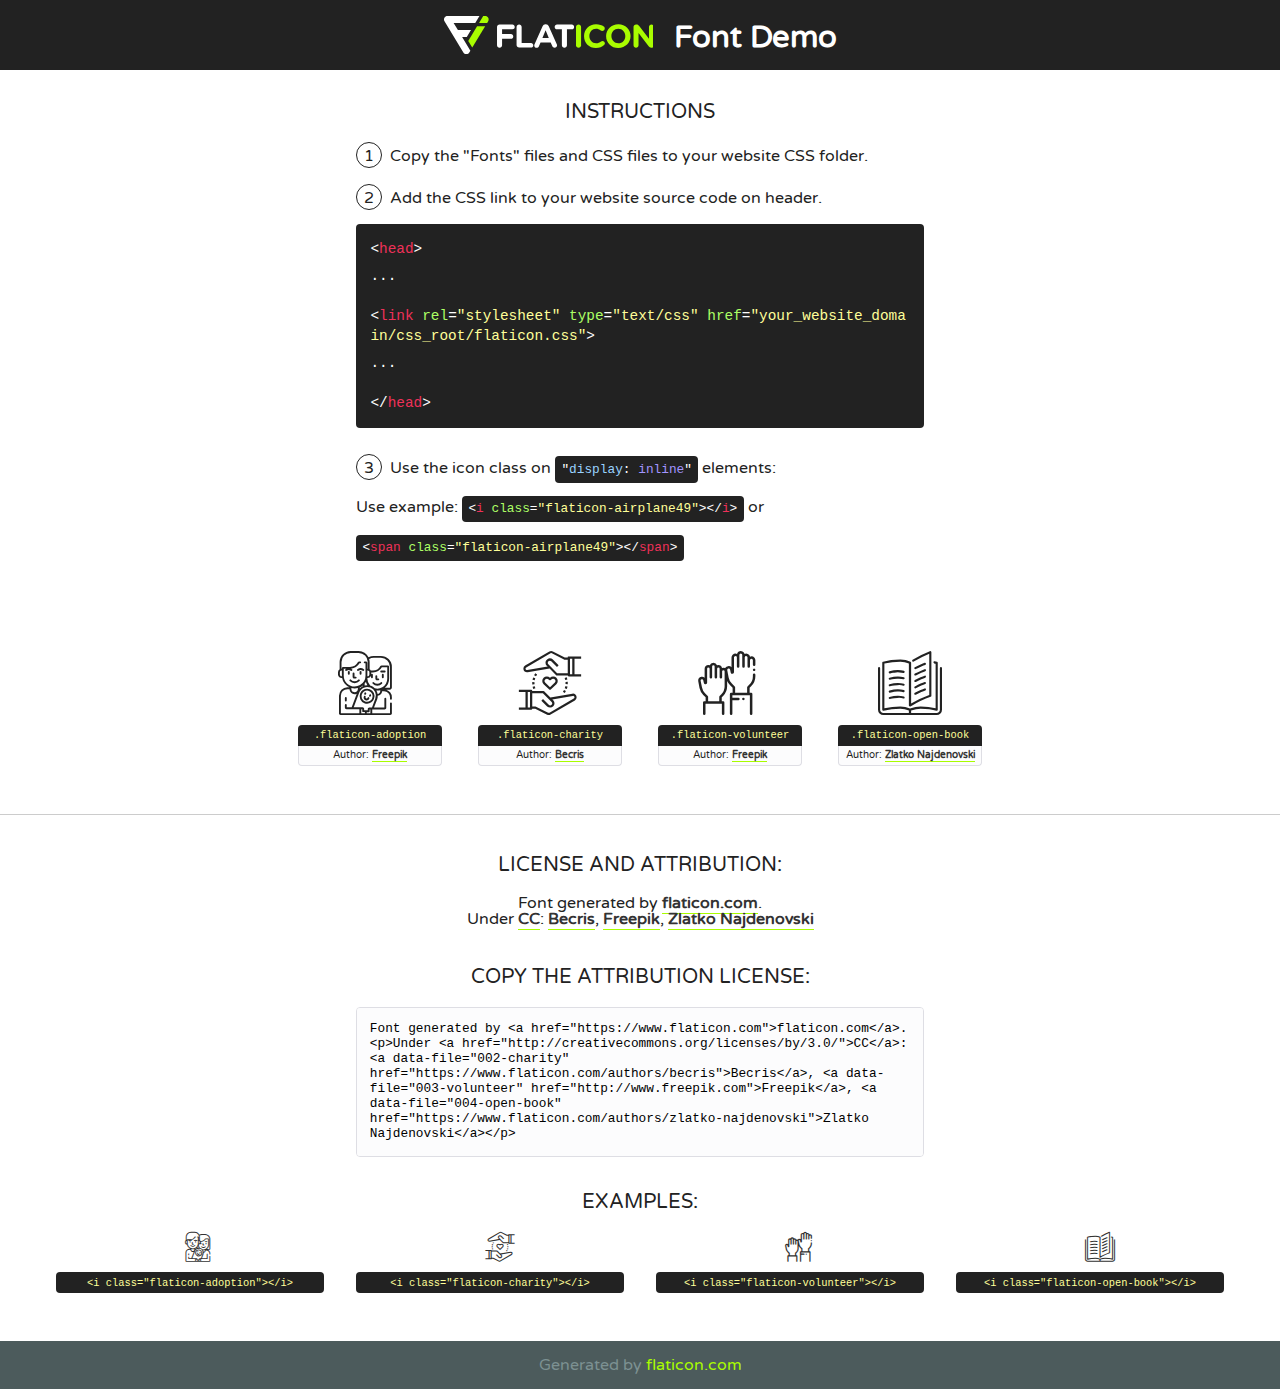
<file: fonts/flaticon/font/flaticon.html>
<!DOCTYPE html>
<!--
  Flaticon icon font: Flaticon
  Creation date: 15/04/2019 13:07
-->
<html>
<!DOCTYPE html>
<html>

<head>
    <title>Flaticon WebFont</title>
    <link href="http://fonts.googleapis.com/css?family=Varela+Round" rel="stylesheet" type="text/css" />
    <link rel="stylesheet" type="text/css" href="flaticon.css">
    <meta charset="UTF-8">
    <style>
    html, body, div, span, applet, object, iframe,
    h1, h2, h3, h4, h5, h6, p, blockquote, pre,
    a, abbr, acronym, address, big, cite, code,
    del, dfn, em, img, ins, kbd, q, s, samp,
    small, strike, strong, sub, sup, tt, var,
    b, u, i, center,
    dl, dt, dd, ol, ul, li,
    fieldset, form, label, legend,
    table, caption, tbody, tfoot, thead, tr, th, td,
    article, aside, canvas, details, embed, 
    figure, figcaption, footer, header, hgroup, 
    menu, nav, output, ruby, section, summary,
    time, mark, audio, video {
        margin: 0;
        padding: 0;
        border: 0;
        font-size: 100%;
        font: inherit;
        vertical-align: baseline;
    }
    /* HTML5 display-role reset for older browsers */
    article, aside, details, figcaption, figure, 
    footer, header, hgroup, menu, nav, section {
        display: block;
    }
    body {
        line-height: 1;
    }
    ol, ul {
        list-style: none;
    }
    blockquote, q {
        quotes: none;
    }
    blockquote:before, blockquote:after,
    q:before, q:after {
        content: '';
        content: none;
    }
    table {
        border-collapse: collapse;
        border-spacing: 0;
    }
    body {
        font-family: 'Varela Round', Helvetica, Arial, sans-serif;
        font-size: 16px;
        color: #222;
    }
    a {
        color: #333;
        border-bottom: 1px solid #a9fd00;
        font-weight: bold;
        text-decoration: none;
    }
    * {
        -moz-box-sizing: border-box;
        -webkit-box-sizing: border-box;
        box-sizing: border-box;
        margin: 0;
        padding: 0;
    }
    [class^="flaticon-"]:before, [class*=" flaticon-"]:before, [class^="flaticon-"]:after, [class*=" flaticon-"]:after {
        font-family: Flaticon;
        font-size: 30px;
        font-style: normal;
        margin-left: 20px;
        color: #333;
    }
    .wrapper {
        max-width: 600px;
        margin: auto;
        padding: 0 1em;
    }
    .title {
        font-size: 1.25em;
        text-align: center;
        margin-bottom: 1em;
        text-transform: uppercase;
    }
    header {
        text-align: center;
        background-color: #222;
        color: #fff;
        padding: 1em;
    }
    header .logo {
        width: 210px;
        height: 38px;
        display: inline-block;
        vertical-align: middle;
        margin-right: 1em;
        border: none;
    }
    header strong {
        font-size: 1.95em;
        font-weight: bold;
        vertical-align: middle;
        margin-top: 5px;
        display: inline-block;
    }
    .demo {
        margin: 2em auto;
        line-height: 1.25em;
    }
    .demo ul li {
        margin-bottom: 1em;
    }
    .demo ul li .num {
        color: #222;
        border-radius: 20px;
        display: inline-block;
        width: 26px;
        padding: 3px;
        height: 26px;
        text-align: center;
        margin-right: 0.5em;
        border: 1px solid #222;
    }
    .demo ul li code {
        background-color: #222;
        border-radius: 4px;
        padding: 0.25em 0.5em;
        display: inline-block;
        color: #fff;
        font-family: Consolas,Monaco,Lucida Console,Liberation Mono,DejaVu Sans Mono,Bitstream Vera Sans Mono,Courier New, monospace;
        font-weight: lighter;
        margin-top: 1em;
        font-size: 0.8em;
        word-break: break-all;
    }
    .demo ul li code.big {
        padding: 1em;
        font-size: 0.9em;
    }
    .demo ul li code .red {
        color: #EF3159;
    }
    .demo ul li code .green {
        color: #ACFF65;
    }
    .demo ul li code .yellow {
        color: #FFFF99;
    }
    .demo ul li code .blue {
        color: #99D3FF;
    }
    .demo ul li code .purple {
        color: #A295FF;
    }
    .demo ul li code .dots {
        margin-top: 0.5em;
        display: block;
    }
    #glyphs {
        border-bottom: 1px solid #ccc;
        padding: 2em 0;
        text-align: center;
    }
    .glyph {
        display: inline-block;
        width: 9em;
        margin: 1em;
        text-align: center;
        vertical-align: top;
        background: #FFF;
    }
    .glyph .glyph-icon {
        padding: 10px;
        display: block;
        font-family:"Flaticon";
        font-size: 64px;
        line-height: 1;
    }
    .glyph .glyph-icon:before {
        font-size: 64px;
        color: #222;
        margin-left: 0;
    }
    .class-name {
        font-size: 0.65em;
        background-color: #222;
        color: #fff;
        border-radius: 4px 4px 0 0;
        padding: 0.5em;
        color: #FFFF99;
        font-family: Consolas,Monaco,Lucida Console,Liberation Mono,DejaVu Sans Mono,Bitstream Vera Sans Mono,Courier New, monospace;
    }
    .author-name {
        font-size: 0.6em;
        background-color: #fcfcfd;
        border: 1px solid #DEDEE4;
        border-top: 0;
        border-radius: 0 0 4px 4px;
        padding: 0.5em;
    }
    .class-name:last-child {
        font-size: 10px;
        color:#888;
    }
    .class-name:last-child a {
        font-size: 10px;
        color:#555;
    }
    .class-name:last-child a:hover {
        color:#a9fd00;
    }
    .glyph > input {
        display: block;
        width: 100px;
        margin: 5px auto;
        text-align: center;
        font-size: 12px;
        cursor: text;
    }
    .glyph > input.icon-input {
        font-family:"Flaticon";
        font-size: 16px;
        margin-bottom: 10px;
    }
    .attribution .title {
        margin-top: 2em;
    }
    .attribution textarea {
        background-color: #fcfcfd;
        padding: 1em;
        border: none;
        box-shadow: none;
        border: 1px solid #DEDEE4;
        border-radius: 4px;
        resize: none;
        width: 100%;
        height: 150px;
        font-size: 0.8em;
        font-family: Consolas,Monaco,Lucida Console,Liberation Mono,DejaVu Sans Mono,Bitstream Vera Sans Mono,Courier New, monospace;
        -webkit-appearance: none;
    }
    .iconsuse {
        margin: 2em auto;
        text-align: center;
        max-width: 1200px;
    }
    .iconsuse:after {
        content: '';
        display: table;
        clear: both;
    }
    .iconsuse .image {
        float: left;
        width: 25%;
        padding: 0 1em;
    }
    .iconsuse .image p {
        margin-bottom: 1em;
    }
    .iconsuse .image span {
        display: block;
        font-size: 0.65em;
        background-color: #222;
        color: #fff;
        border-radius: 4px;
        padding: 0.5em;
        color: #FFFF99;
        margin-top: 1em;
        font-family: Consolas,Monaco,Lucida Console,Liberation Mono,DejaVu Sans Mono,Bitstream Vera Sans Mono,Courier New, monospace;
    }
    #footer {
        text-align: center;
        background-color: #4C5B5C;
        color: #7c9192;
        padding: 1em;
    }
    #footer a {
        border: none;
        color: #a9fd00;
        font-weight: normal;
    }
    @media (max-width: 960px) {
        .iconsuse .image {
            width: 50%;
        }
    }
    @media (max-width: 560px) {
        .iconsuse .image {
            width: 100%;
        }
    }
    </style>
</head>

<body class="characters-off">

    <header>
        <a href="https://www.flaticon.com" target="_blank" class="logo">
            <svg version="1.1" xmlns="http://www.w3.org/2000/svg" xmlns:xlink="http://www.w3.org/1999/xlink" xmlns:a="http://ns.adobe.com/AdobeSVGViewerExtensions/3.0/" viewBox="0 0 560.875 102.036" enable-background="new 0 0 560.875 102.036" xml:space="preserve">
                <defs>
                </defs>
                <g>
                    <g class="letters">
                        <path fill="#ffffff" d="M141.596,29.675c0-3.777,2.985-6.767,6.764-6.767h34.438c3.426,0,6.15,2.728,6.15,6.15
                        c0,3.43-2.724,6.149-6.15,6.149h-27.674v13.091h23.719c3.429,0,6.151,2.724,6.151,6.15c0,3.43-2.723,6.149-6.151,6.149h-23.719
                        v17.574c0,3.773-2.986,6.761-6.764,6.761c-3.779,0-6.764-2.989-6.764-6.761V29.675z"></path>
                        <path fill="#ffffff" d="M193.844,29.149c0-3.781,2.985-6.767,6.764-6.767c3.776,0,6.763,2.985,6.763,6.767v42.957h25.039
                        c3.426,0,6.149,2.726,6.149,6.153c0,3.425-2.723,6.15-6.149,6.15h-31.802c-3.779,0-6.764-2.986-6.764-6.768V29.149z"></path>
                        <path fill="#ffffff" d="M241.891,75.71l21.438-48.407c1.492-3.341,4.215-5.357,7.906-5.357h0.792
                        c3.686,0,6.323,2.017,7.815,5.357l21.439,48.407c0.436,0.967,0.701,1.845,0.701,2.723c0,3.602-2.809,6.501-6.414,6.501
                        c-3.161,0-5.269-1.845-6.499-4.655l-4.132-9.661h-27.059l-4.301,10.102c-1.144,2.631-3.426,4.214-6.237,4.214
                        c-3.517,0-6.24-2.81-6.24-6.325C241.1,77.64,241.451,76.677,241.891,75.71z M279.932,58.666l-8.521-20.297l-8.526,20.297H279.932
                        z"></path>
                        <path fill="#ffffff" d="M314.864,35.387H301.86c-3.429,0-6.239-2.813-6.239-6.238c0-3.429,2.811-6.24,6.239-6.24h39.533
                        c3.426,0,6.237,2.811,6.237,6.24c0,3.425-2.811,6.238-6.237,6.238h-13.001v42.785c0,3.773-2.99,6.761-6.764,6.761
                        c-3.779,0-6.764-2.989-6.764-6.761V35.387z"></path>
                        <path fill="#A9FD00" d="M352.615,29.149c0-3.781,2.985-6.767,6.767-6.767c3.774,0,6.761,2.985,6.761,6.767v49.024
                        c0,3.773-2.987,6.761-6.761,6.761c-3.781,0-6.767-2.989-6.767-6.761V29.149z"></path>
                        <path fill="#A9FD00" d="M374.132,53.836v-0.179c0-17.481,13.178-31.801,32.065-31.801c9.22,0,15.459,2.458,20.557,6.238
                        c1.402,1.054,2.637,2.985,2.637,5.357c0,3.692-2.985,6.59-6.681,6.59c-1.845,0-3.071-0.702-4.044-1.319
                        c-3.776-2.813-7.729-4.393-12.562-4.393c-10.364,0-17.831,8.611-17.831,19.154v0.173c0,10.542,7.291,19.329,17.831,19.329
                        c5.715,0,9.492-1.756,13.359-4.834c1.049-0.874,2.458-1.491,4.039-1.491c3.429,0,6.325,2.813,6.325,6.236
                        c0,2.106-1.056,3.78-2.282,4.834c-5.539,4.834-12.036,7.733-21.878,7.733C387.572,85.464,374.132,71.493,374.132,53.836z"></path>
                        <path fill="#A9FD00" d="M433.009,53.836v-0.179c0-17.481,13.79-31.801,32.766-31.801c18.981,0,32.592,14.143,32.592,31.628v0.173
                        c0,17.483-13.785,31.807-32.769,31.807C446.625,85.464,433.009,71.32,433.009,53.836z M484.224,53.836v-0.179
                        c0-10.539-7.725-19.326-18.626-19.326c-10.893,0-18.449,8.611-18.449,19.154v0.173c0,10.542,7.73,19.329,18.626,19.329
                        C476.676,72.986,484.224,64.378,484.224,53.836z"></path>
                        <path fill="#A9FD00" d="M506.233,29.321c0-3.774,2.99-6.763,6.767-6.763h1.401c3.252,0,5.183,1.583,7.029,3.953l26.093,34.265
                        V29.059c0-3.692,2.99-6.677,6.681-6.677c3.683,0,6.671,2.985,6.671,6.677v48.934c0,3.78-2.987,6.765-6.764,6.765h-0.436
                        c-3.257,0-5.188-1.581-7.034-3.953l-27.056-35.492v32.944c0,3.687-2.985,6.676-6.678,6.676c-3.683,0-6.673-2.989-6.673-6.676
                        V29.321z"></path>
                    </g>
                    <g class="insignia">
                        <path fill="#ffffff" d="M48.372,56.137h12.517l11.156-18.537H37.186L25.688,18.539h57.825L94.668,0H9.271
                        C5.925,0,2.842,1.801,1.198,4.716c-1.644,2.907-1.593,6.482,0.134,9.343l50.38,83.501c1.678,2.781,4.689,4.476,7.938,4.476
                        c3.246,0,6.257-1.695,7.935-4.476l2.898-4.804L48.372,56.137z"></path>
                        <g class="i">
                            <path fill="#A9FD00" d="M93.575,18.539h0.031v0.004l21.652,0.004l2.705-4.488c1.727-2.861,1.778-6.436,0.133-9.343
                            C116.454,1.801,113.371,0,110.026,0h-5.294L93.575,18.539z"></path>
                            <polygon fill="#A9FD00" points="88.291,27.356 64.725,66.486 75.519,84.404 109.942,27.356"></polygon>
                        </g>
                    </g>
                </g>
            </svg>
        </a>
        <strong>Font Demo</strong>
    </header>


    <section class="demo wrapper">

        <p class="title">Instructions</p>

        <ul>
            <li>
                <span class="num">1</span>Copy the "Fonts" files and CSS files to your website CSS folder.
            </li>
            <li>
                <span class="num">2</span>Add the CSS link to your website source code on header.
                <code class="big">
                    &lt;<span class="red">head</span>&gt;
                    <br/><span class="dots">...</span>
                    <br/>&lt;<span class="red">link</span> <span class="green">rel</span>=<span class="yellow">"stylesheet"</span> <span class="green">type</span>=<span class="yellow">"text/css"</span> <span class="green">href</span>=<span class="yellow">"your_website_domain/css_root/flaticon.css"</span>&gt;
                    <br/><span class="dots">...</span>
                    <br/>&lt;/<span class="red">head</span>&gt;
                </code>
            </li>

            <li>
                <p>
                    <span class="num">3</span>Use the icon class on <code>"<span class="blue">display</span>:<span class="purple"> inline</span>"</code> elements:
                    <br />
                    Use example: <code>&lt;<span class="red">i</span> <span class="green">class</span>=<span class="yellow">&quot;flaticon-airplane49&quot;</span>&gt;&lt;/<span class="red">i</span>&gt;</code> or <code>&lt;<span class="red">span</span> <span class="green">class</span>=<span class="yellow">&quot;flaticon-airplane49&quot;</span>&gt;&lt;/<span class="red">span</span>&gt;</code>
            </li>
        </ul>

    </section>




   <section id="glyphs">          
    
      
        <div class="glyph"><div class="glyph-icon flaticon-adoption"></div>
            <div class="class-name">.flaticon-adoption</div>
            <div class="author-name">Author: <a data-file="001-adoption" href="http://www.freepik.com">Freepik</a> </div> 
        </div>        
        
        <div class="glyph"><div class="glyph-icon flaticon-charity"></div>
            <div class="class-name">.flaticon-charity</div>
            <div class="author-name">Author: <a data-file="002-charity" href="https://www.flaticon.com/authors/becris">Becris</a> </div> 
        </div>        
        
        <div class="glyph"><div class="glyph-icon flaticon-volunteer"></div>
            <div class="class-name">.flaticon-volunteer</div>
            <div class="author-name">Author: <a data-file="003-volunteer" href="http://www.freepik.com">Freepik</a> </div> 
        </div>        
        
        <div class="glyph"><div class="glyph-icon flaticon-open-book"></div>
            <div class="class-name">.flaticon-open-book</div>
            <div class="author-name">Author: <a data-file="004-open-book" href="https://www.flaticon.com/authors/zlatko-najdenovski">Zlatko Najdenovski</a> </div> 
        </div>        
        

    </section>



    <section class="attribution wrapper"   style="text-align:center;">

      <div class="title">License and attribution:</div><div class="attrDiv">Font generated by <a href="https://www.flaticon.com">flaticon.com</a>. <div><p>Under <a href="http://creativecommons.org/licenses/by/3.0/">CC</a>: <a data-file="002-charity" href="https://www.flaticon.com/authors/becris">Becris</a>, <a data-file="003-volunteer" href="http://www.freepik.com">Freepik</a>, <a data-file="004-open-book" href="https://www.flaticon.com/authors/zlatko-najdenovski">Zlatko Najdenovski</a></p>  </div>
      </div>
      <div class="title">Copy the Attribution License:</div>

    <textarea onclick="this.focus();this.select();">Font generated by &lt;a href=&quot;https://www.flaticon.com&quot;&gt;flaticon.com&lt;/a&gt;. <p>Under <a href="http://creativecommons.org/licenses/by/3.0/">CC</a>: <a data-file="002-charity" href="https://www.flaticon.com/authors/becris">Becris</a>, <a data-file="003-volunteer" href="http://www.freepik.com">Freepik</a>, <a data-file="004-open-book" href="https://www.flaticon.com/authors/zlatko-najdenovski">Zlatko Najdenovski</a></p>  
     </textarea>

    </section>

    <section class="iconsuse">

          <div class="title">Examples:</div>            
             
            <div class="image">
                <p>
                    <i class="glyph-icon flaticon-adoption"></i> 
                    <span>&lt;i class=&quot;flaticon-adoption&quot;&gt;&lt;/i&gt;</span>
                </p>
            </div>
            
            <div class="image">
                <p>
                    <i class="glyph-icon flaticon-charity"></i> 
                    <span>&lt;i class=&quot;flaticon-charity&quot;&gt;&lt;/i&gt;</span>
                </p>
            </div>
            
            <div class="image">
                <p>
                    <i class="glyph-icon flaticon-volunteer"></i> 
                    <span>&lt;i class=&quot;flaticon-volunteer&quot;&gt;&lt;/i&gt;</span>
                </p>
            </div>
            
            <div class="image">
                <p>
                    <i class="glyph-icon flaticon-open-book"></i> 
                    <span>&lt;i class=&quot;flaticon-open-book&quot;&gt;&lt;/i&gt;</span>
                </p>
            </div>
                       
        </div>
                            
    </section>

<div id="footer">
    <div>Generated by <a href="https://www.flaticon.com">flaticon.com</a>
    </div>
</div>



</body>
</html>
</file>
<file: fonts/flaticon/font/flaticon.css>
/*
  	Flaticon icon font: Flaticon
  	Creation date: 15/04/2019 13:07
  	*/

@font-face {
  font-family: "Flaticon";
  src: url("./Flaticon.eot");
  src: url("./Flaticon.eot?#iefix") format("embedded-opentype"),
       url("./Flaticon.woff2") format("woff2"),
       url("./Flaticon.woff") format("woff"),
       url("./Flaticon.ttf") format("truetype"),
       url("./Flaticon.svg#Flaticon") format("svg");
  font-weight: normal;
  font-style: normal;
}

@media screen and (-webkit-min-device-pixel-ratio:0) {
  @font-face {
    font-family: "Flaticon";
    src: url("./Flaticon.svg#Flaticon") format("svg");
  }
}

[class^="flaticon-"]:before, [class*=" flaticon-"]:before,
[class^="flaticon-"]:after, [class*=" flaticon-"]:after {   
  font-family: Flaticon;
        font-size: 20px;
font-style: normal;
margin-left: 20px;
}

.flaticon-adoption:before { content: "\f100"; }
.flaticon-charity:before { content: "\f101"; }
.flaticon-volunteer:before { content: "\f102"; }
.flaticon-open-book:before { content: "\f103"; }
</file>
